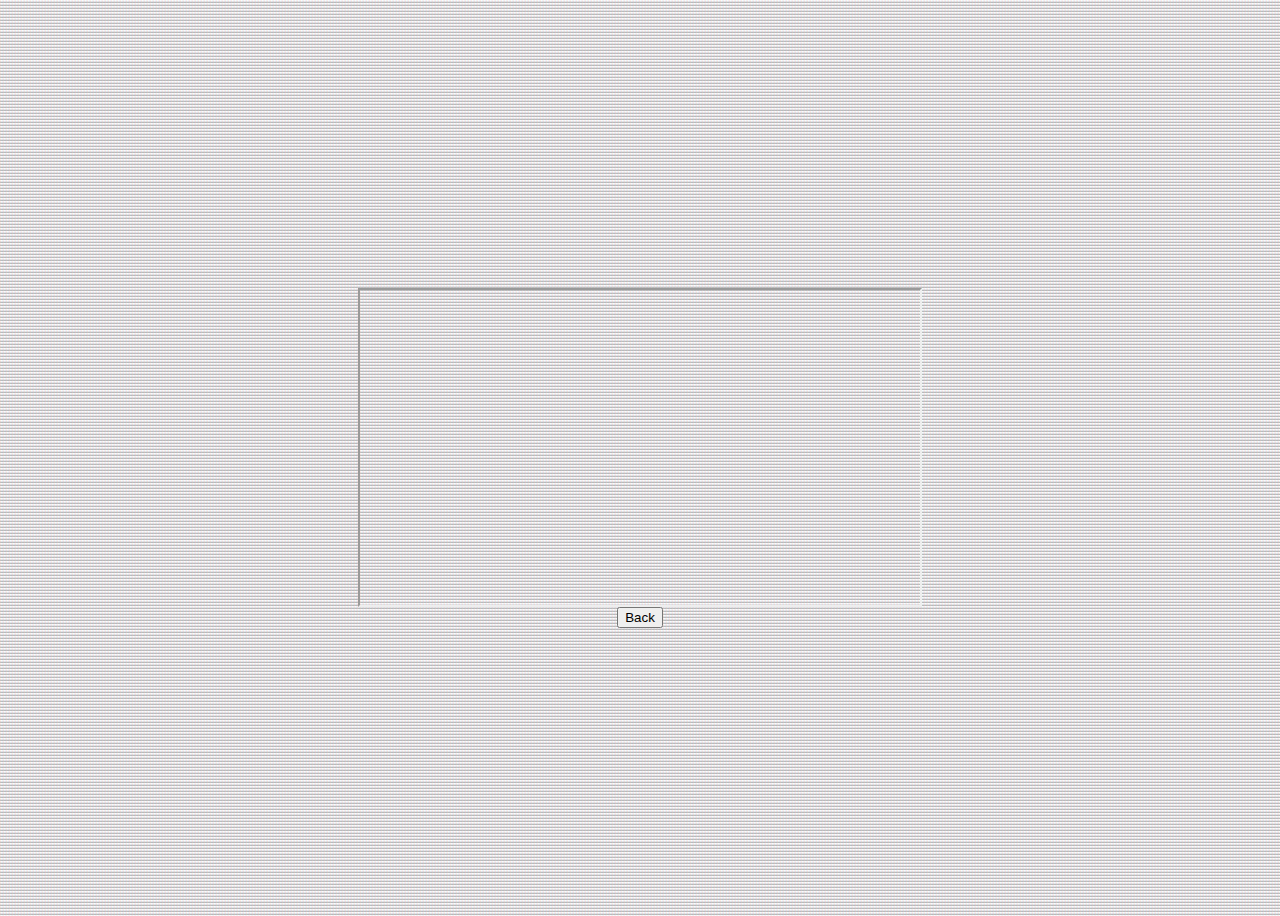
<file: commercials.html>
<!DOCTYPE html>
<html lang="en">
<head>
    <meta charset="UTF-8">
    <meta name="viewport" content="width=device-width, initial-scale=1.0">
    <title>Nostalgia</title>
    <link rel="stylesheet" href="/css/styles.css"/>
    <link rel="normalize" href="/css/normalize.css"/>
</head>
<body class="commercials">
    <!-- <img src="/img/tv.gif" alt=""> -->
    <iframe width="560" height="315" src="https://www.youtube-nocookie.com/embed/L9BUC2QbYYU?si=1rSQE5QC9CSC8Qwm&amp;start=389" allow="autoplay; gyroscope; web-share" allowfullscreen></iframe>
</body>
    <a href="/index.html"><button>Back</button></a>
</html>
</file>
<file: css/styles.css>
body {
    background-image: url(/img/scanlines.png);
    display: flex;
    flex-direction: column;
    align-items: center;
    justify-content: space-between;
    min-height: 100vh;
}
header {
    
    border: black;
    width: 100%;
    display: flex;
    justify-content: center;
}
main {
    display: flex;
    flex-wrap: wrap;
    justify-content: space-evenly;
}
section {
    display: flex;
    flex-direction: column;
    align-items: center;
    width: fit-content;
    height: auto;
}
footer{
    /* align-self: flex-start; */
    /* justify-self: flex-start; */
    /* position: absolute; */
    width: 100%;
}
img{
    max-width: 40em;
}
h2 {
    margin-bottom: 0;
}
/* commercials page */
.commercials{
    position: relative;
    display: flex;
    height: 100vh;
    justify-content: center;
}
.commercials iframe {
    /* position: absolute;
    z-index: -1; */
}
/* .commercials img {
    position: absolute;
    width: 100%;
} */
</file>
